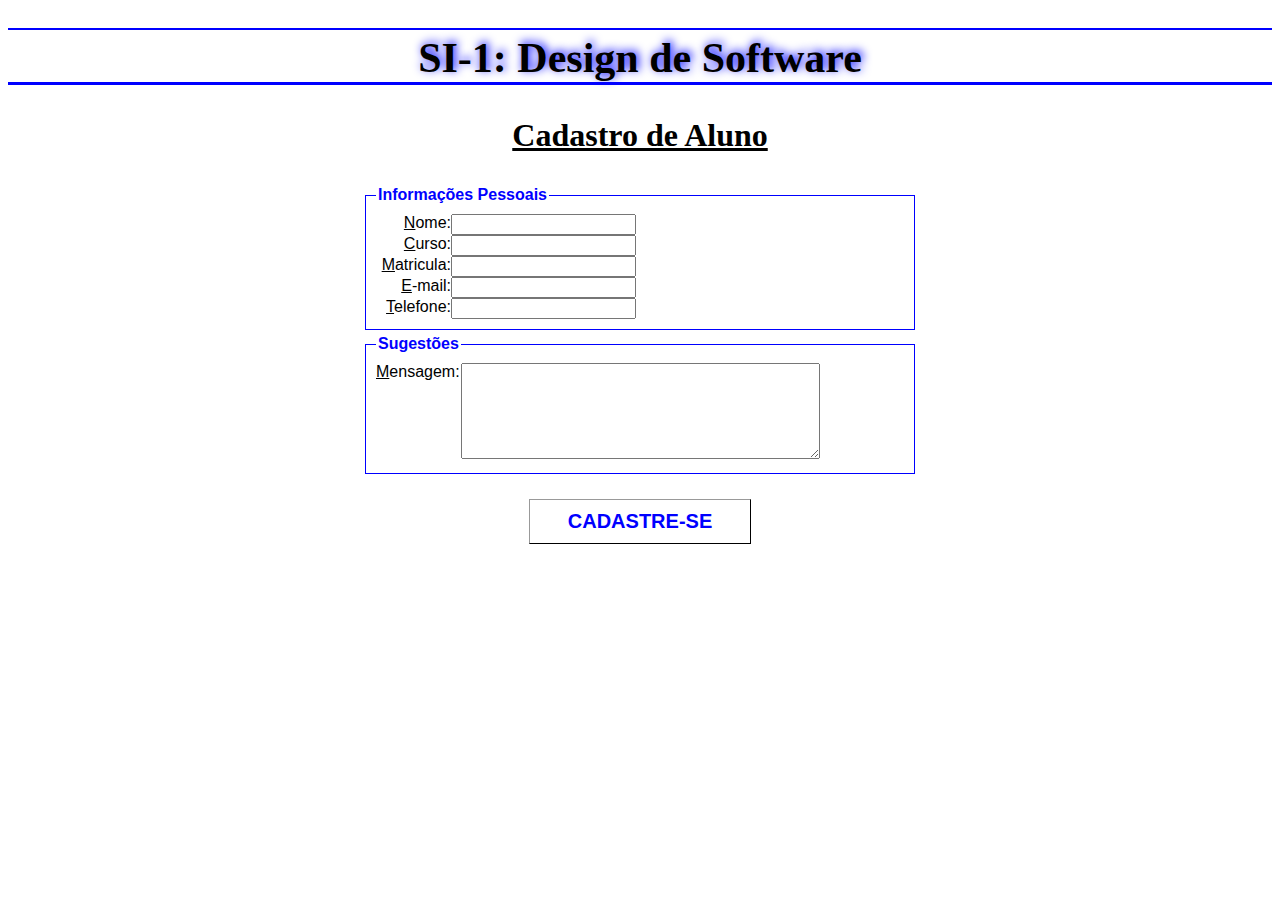
<file: estatica-css/cadastro.html>
<!DOCTYPE html>
<html lang="pt-br">
<head>
	<meta charset="utf-8"/>
	<link rel="stylesheet" type="text/css" href="css/cadastro.css">
	<link rel="shortcut icon" type="image/x-icon" href="https://dl-web.dropbox.com/get/SI-1%20(Design%20de%20Software)/Host-Remoto/computer-48-20369.png?_subject_uid=247740598&w=AADKNL_HnTgFhezyuWr5b5Wnhb6or3kdNORLDdIpPRP8FA">
	<title>SI-1: Cadastro</title>
</head>
<body>
	<h1>SI-1: Design de Software</h1>
	<form method="post" name="cadastro">
	<h3>Cadastro de Aluno</h3>
	<fieldset>
	<legend><b>Informações Pessoais</b></legend>
		<label for="name" accesskey="n">Nome: </label>
			<input type="text" name="name" tabindex="1" value="" title="nome"><br>
		<label for="course" accesskey="c">Curso: </label>
			<input type="text" name="course" tabindex="2" value="" title="curso"><br>
		<label for="register" accesskey="m">Matricula: </label>
			<input type="text" name="register" tabindex="3" value="" title="matricula"><br>
		<label for="email" accesskey="e">E-mail: </label>
			<input type="text" name="email" tabindex="4" value="" title="email"><br>
		<label for="phone" accesskey="t">Telefone: </label>
			<input type="text" name="phone" tabindex="5" value="" title="telefone"><br>
	</fieldset>
	<fieldset>
	<legend><b>Sugestões</b></legend>
		<label for="comments" id="comments" accesskey="s">Mensagem: </label>
			<textarea name="comments" rows="6" cols="42" tabindex="6" title="mensagem"></textarea><br>
	</fieldset>
	<a href="obrigado.html">CADASTRE-SE</a>
	</form>
</body>
</html>
</file>
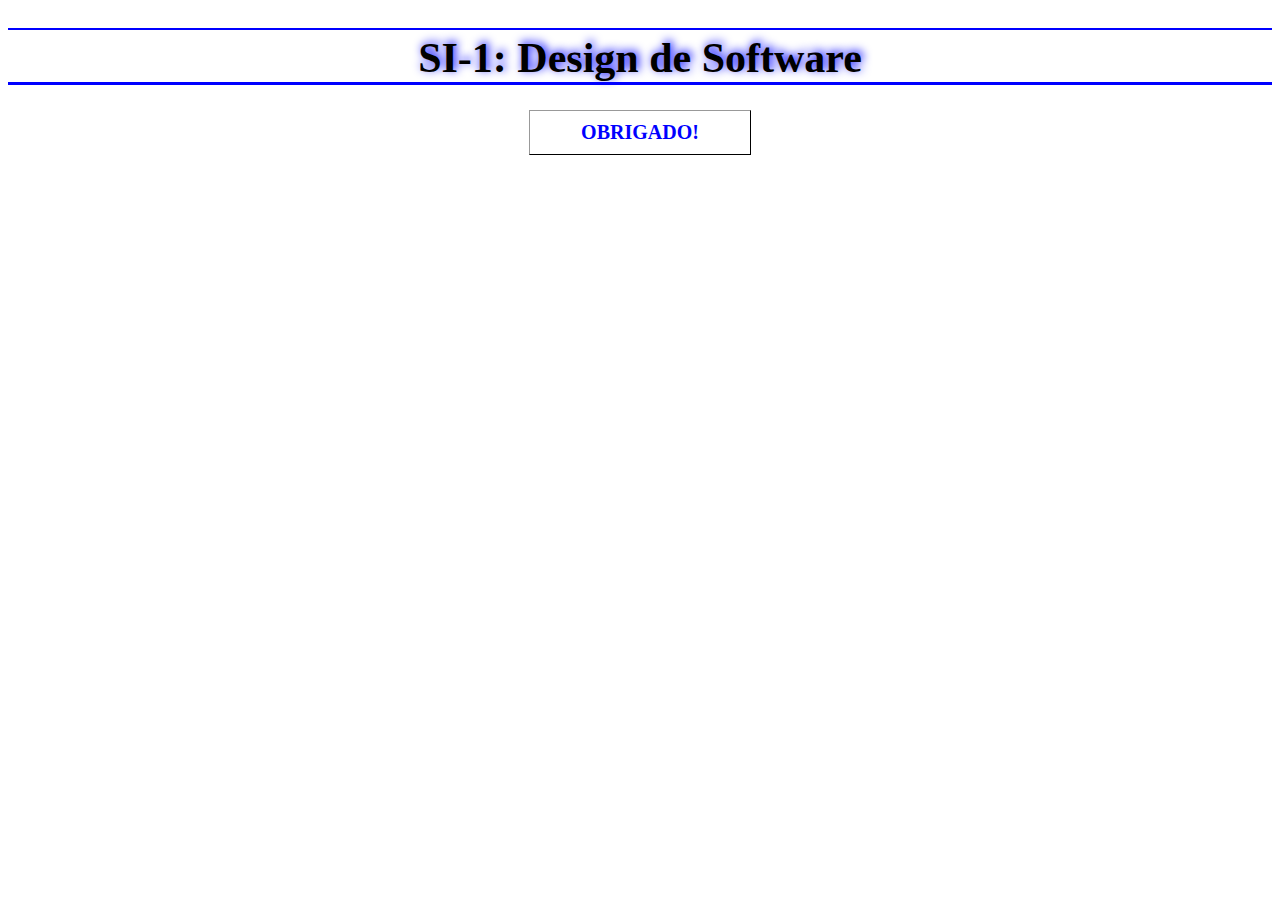
<file: estatica-css/obrigado.html>
<!DOCTYPE html>
<html lang="pt-br">
<head>
	<meta charset="utf-8"/>
	<link rel="stylesheet" type="text/css" href="css/obrigado.css">
	<link rel="shortcut icon" type="image/x-icon" href="https://dl-web.dropbox.com/get/SI-1%20(Design%20de%20Software)/Host-Remoto/computer-48-20369.png?_subject_uid=247740598&w=AADKNL_HnTgFhezyuWr5b5Wnhb6or3kdNORLDdIpPRP8FA">
	<title>SI-1: Obrigado</title>
</head>
<body>
	<h1>SI-1: Design de Software</h1>
		<form>
		<a href="index.html">OBRIGADO!</a>
	</form>
</body>
</html>
</file>
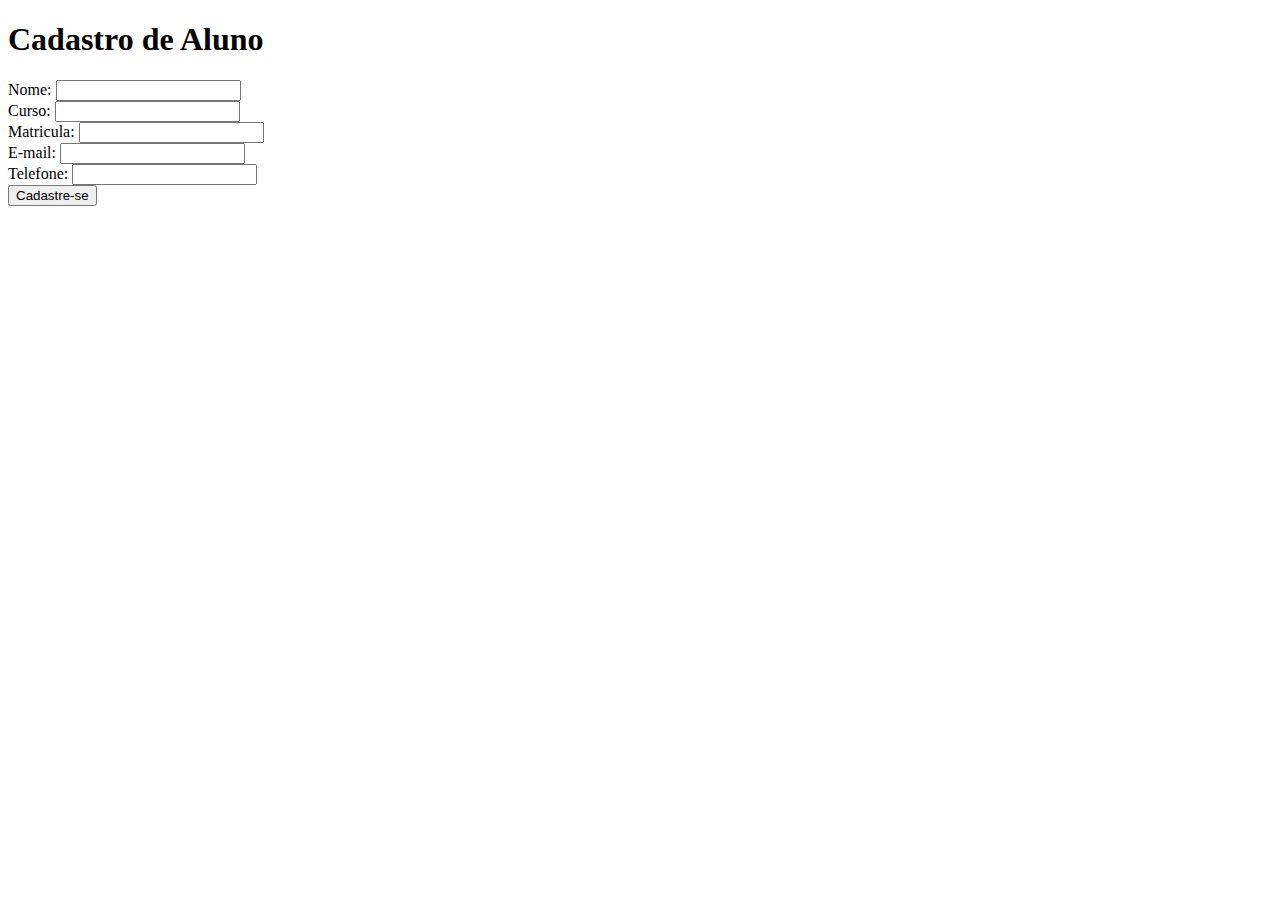
<file: estatica-simples/cadastro.html>
<!DOCTYPE html>
<html lang="pt-br">
<head>
	<meta charset="utf-8"/>
	<title>SI-1: Cadastro</title>
</head>
<body>
	<h1>Cadastro de Aluno</h1>
	<form>
	<label>Nome: </label><input type="text" name="nome"><br>
	<label>Curso: </label><input type="text" name="curso"><br>
	<label>Matricula: </label><input type="text" name="matricula"><br>
	<label>E-mail: </label><input type="text" name="email"><br>
	<label>Telefone: </label><input type="text" name="fone"><br>
	<a href="obrigado.html"><input type="button" value="Cadastre-se"></a>
	</form>
</body>
</html>
</file>
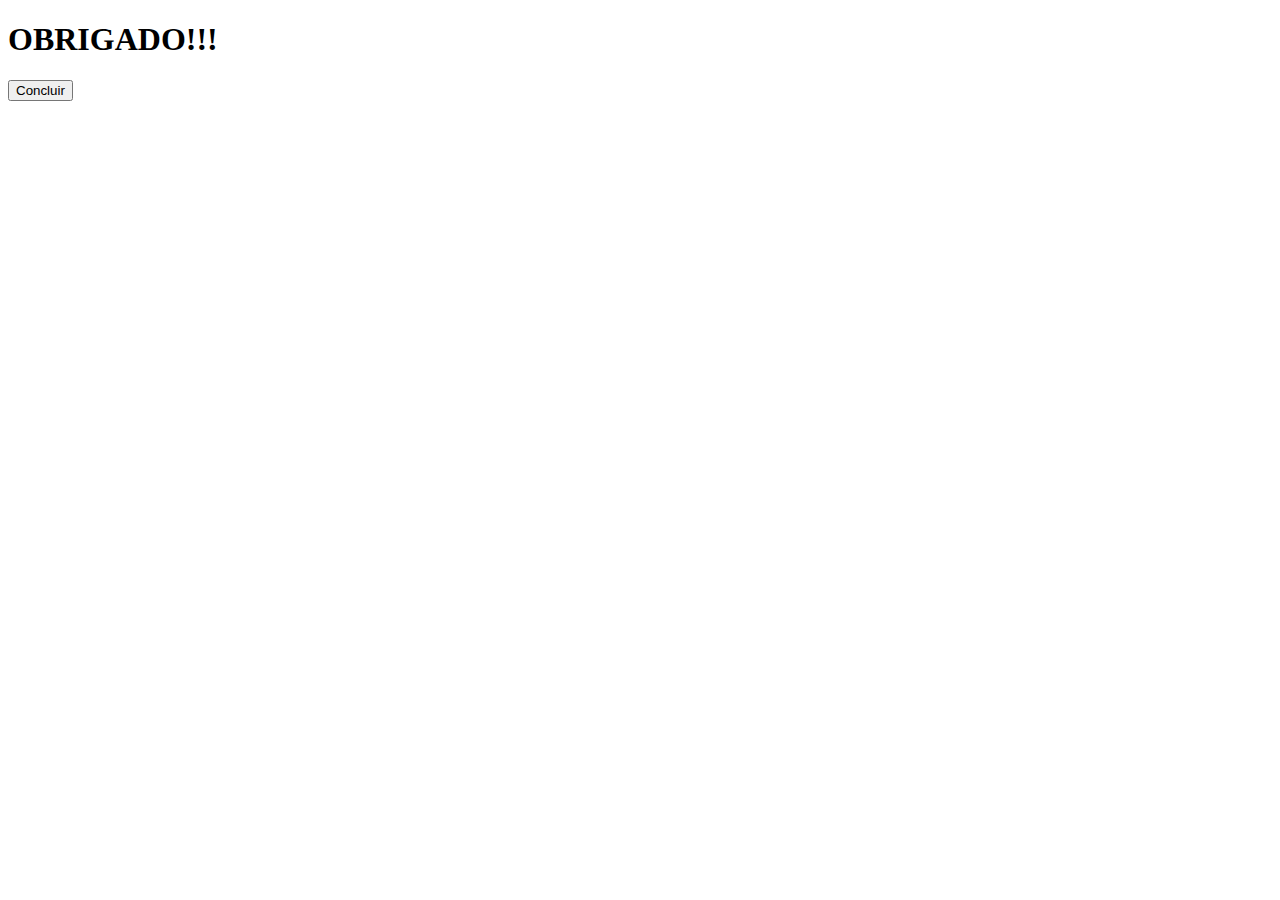
<file: estatica-simples/obrigado.html>
<!DOCTYPE html>
<html lang="pt-br">
<head>
	<meta charset="utf-8"/>
	<title>SI-1: Obrigado</title>
</head>
<body>
	<h1>OBRIGADO!!!</h1>
	<a href="index.html"><input type="button" value="Concluir"></a>
</body>
</html>
</file>
<file: estatica-css/css/cadastro.css>
h1 {
	text-align: center;
	font-size: 42px;
	margin-bottom: 0;
	padding-top: 4px;
	border-top: 2px solid;
	border-bottom: 3px solid;
	border-color: blue;
	text-shadow: 2px -2px 10px blue;
}

h3 {
	text-align: center;
	font-size: 32px;
	text-decoration: underline;
	font-family: Impact, Tahoma;
}

a {
	text-decoration: none;
	color: blue;
	font-weight: bold;
}

a:HOVER {
	color: red;
}

form {
	font: 100% Arial, Tahoma, sans-serif;
	margin: 0;
 	padding: 0;
  	min-width: 500px;
  	max-width: 600px;
  	width: 560px;
  	margin-left: auto;
  	margin-right: auto;
}

fieldset {
	border-color: blue;
	border-width: 1px;
  	border-style: solid;
  	padding: 10px;    
  	margin: 5px;
}

legend {
	color: blue;
}

label {
	display: block;
	float: left;
	width: 75px;
	padding: 0;
	text-align: right;
}

#comments {
	margin-right: 10px;
}

label:FIRST-LETTER {
	text-decoration: underline;
}

form > a {
	display: block;
	border: 1px solid;
	width: 200px;
	padding: 10px;

	background: white; 
	color: #000;

	font-size: 20px;
	font-weight: bold;
	text-align: center;
	color: blue;
	border-color: #999 #000 #000 #999;
	margin-top: 25px;
	margin-left: auto;
	margin-right: auto;
		
}

form > a:HOVER {
	position: relative;
	top: 1px;
	left: 1px;
	border-color: #000 #999 #999 #000; 

	background: #3F6;	
}
</file>
<file: estatica-css/css/obrigado.css>
h1 {
	text-align: center;
	font-size: 42px;
	margin-bottom: 0;
	padding-top: 4px;
	border-top: 2px solid;
	border-bottom: 3px solid;
	border-color: blue;
	text-shadow: 2px -2px 10px blue;
}

a {
	text-decoration: none;
	color: blue;
	font-weight: bold;
}

a:HOVER {
	color: red;
}

form > a {
	display: block;
	border: 1px solid;
	width: 200px;
	padding: 10px;

	background: white; 
	color: #000;

	font-size: 20px;
	font-weight: bold;
	text-align: center;
	color: blue;
	border-color: #999 #000 #000 #999;
	margin-top: 25px;
	margin-left: auto;
	margin-right: auto;
		
}

form > a:HOVER {
	position: relative;
	top: 1px;
	left: 1px;
	border-color: #000 #999 #999 #000; 

	background: #3F6;	
}
</file>
